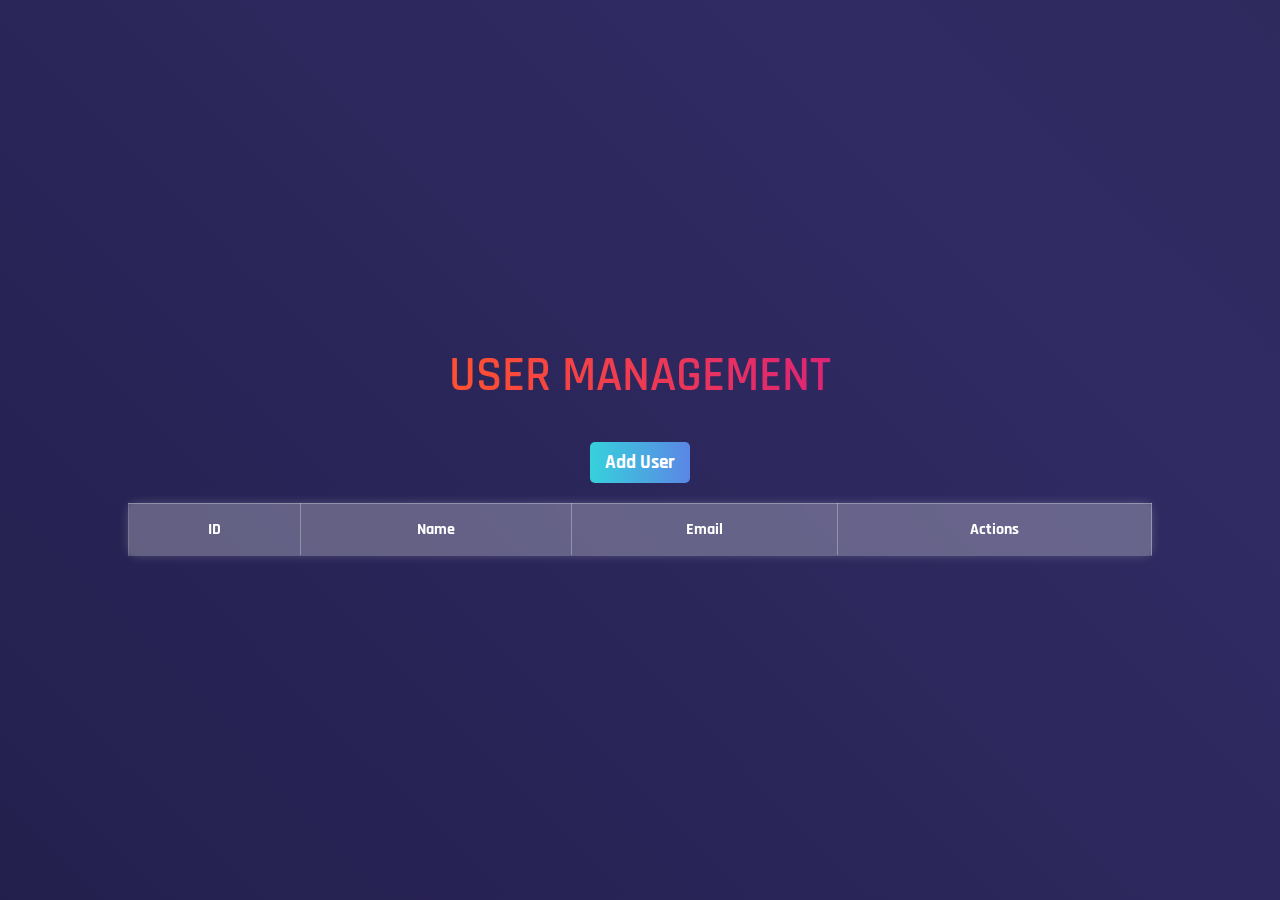
<file: Frontend/index.html>
<!DOCTYPE html>
<html lang="en">
<head>
    <meta charset="UTF-8">
    <meta name="viewport" content="width=device-width, initial-scale=1.0">
    <title>User Management</title>
    <link rel="stylesheet" href="style.css">
    <script defer src="script.js"></script>
</head>
<body>
<h2>User Management</h2>
<!--<a href="/edit-user.html?id=${user.id}" class="btn">Edit</a>-->
<a href="adduser.html" class="btn">Add User</a>
<table border="1">
    <thead>
    <tr>
        <th>ID</th>
        <th>Name</th>
        <th>Email</th>
        <th>Actions</th>
    </tr>
    </thead>
    <tbody id="userTableBody">
    <!-- Users will be loaded here -->
    </tbody>
</table>
</body>
</html>
</file>
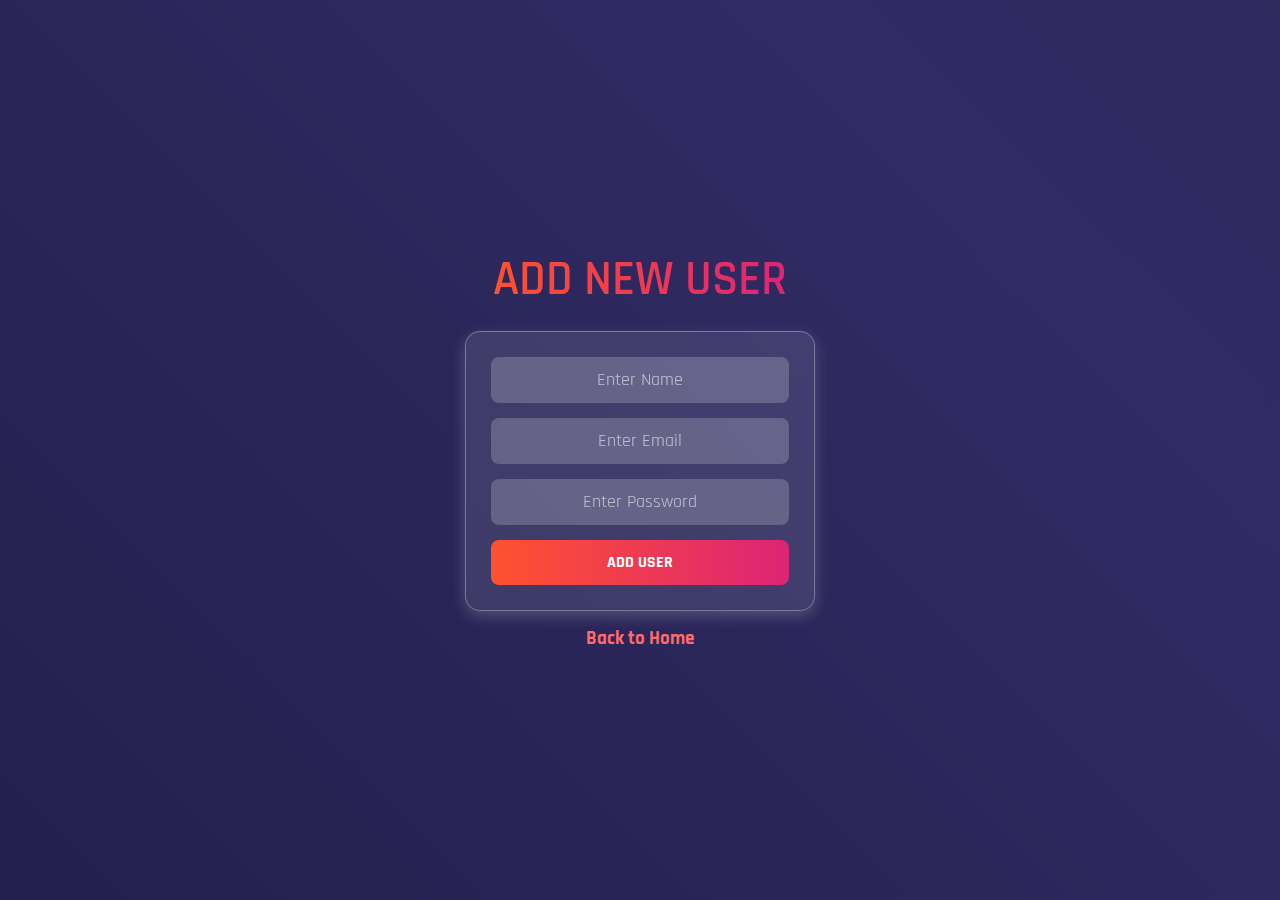
<file: Frontend/adduser.html>
<!DOCTYPE html>
<html lang="en">
<head>
  <meta charset="UTF-8">
  <meta name="viewport" content="width=device-width, initial-scale=1.0">
  <title>Add User</title>
  <link rel="stylesheet" href="style.css">
  <script defer src="script.js"></script>
</head>
<body>
<h2>Add New User</h2>
<form id="addUserForm">
  <input type="text" id="name" placeholder="Enter Name" required>
  <input type="email" id="email" placeholder="Enter Email" required>
  <input type="password" id="password" placeholder="Enter Password" required>
  <button type="submit">Add User</button>
</form>
<a href="index.html">Back to Home</a>
</body>
</html>
</file>
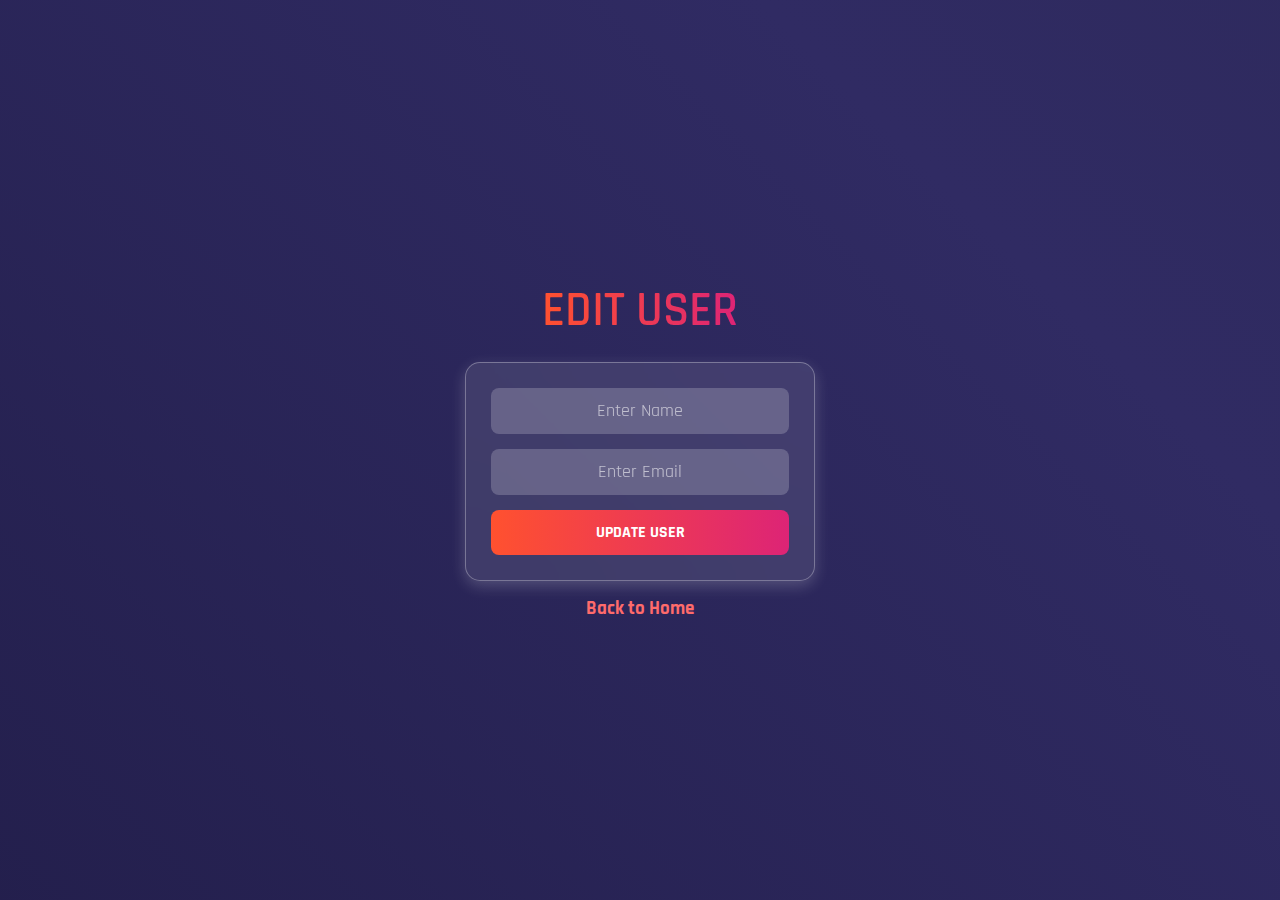
<file: Frontend/edit-user.html>
<!DOCTYPE html>
<html lang="en">
<head>
    <meta charset="UTF-8">
    <meta name="viewport" content="width=device-width, initial-scale=1.0">
    <title>Edit User</title>
    <link rel="stylesheet" href="style.css">
    <script defer src="script.js"></script>
</head>
<body>
<h2>Edit User</h2>
<form id="editUserForm">
    <input type="hidden" id="userId">
    <input type="text" id="editName" placeholder="Enter Name" required>
    <input type="email" id="editEmail" placeholder="Enter Email" required>
    <button type="submit">Update User</button>
</form>
<a href="index.html">Back to Home</a>
</body>
</html>
</file>
<file: Frontend/style.css>
/* Import Google Font */
@import url('https://fonts.googleapis.com/css2?family=Rajdhani:wght@300;400;600&display=swap');

/* General Reset */
* {
    margin: 0;
    padding: 0;
    box-sizing: border-box;
    font-family: 'Rajdhani', sans-serif;
}

/* Animated Background */
body {
    display: flex;
    flex-direction: column;
    align-items: center;
    justify-content: center;
    min-height: 100vh;
    background: linear-gradient(45deg, #0f0c29, #302b63, #24243e);
    background-size: 400% 400%;
    color: #fff;
    animation: backgroundAnimation 10s infinite alternate ease-in-out;
}

/* Heading Animation */
h2 {
    font-size: 3rem;
    font-weight: 600;
    margin-bottom: 20px;
    text-transform: uppercase;
    background: linear-gradient(90deg, #ff512f, #dd2476);
    -webkit-background-clip: text;
    -webkit-text-fill-color: transparent;
    animation: fadeIn 1.5s ease-in-out;
}

/* Glassmorphism Form */
form {
    background: rgba(255, 255, 255, 0.1);
    backdrop-filter: blur(15px);
    padding: 25px;
    border-radius: 15px;
    box-shadow: 0 5px 15px rgba(255, 255, 255, 0.2);
    display: flex;
    flex-direction: column;
    gap: 15px;
    width: 350px;
    transition: transform 0.3s ease-in-out;
    border: 1px solid rgba(255, 255, 255, 0.3);
}

form:hover {
    transform: scale(1.05);
}

/* Input Fields */
input {
    padding: 12px;
    border: none;
    border-radius: 8px;
    font-size: 1.1rem;
    outline: none;
    background: rgba(255, 255, 255, 0.2);
    color: white;
    text-align: center;
    transition: all 0.3s ease-in-out;
}

input::placeholder {
    color: rgba(255, 255, 255, 0.6);
}

input:focus {
    transform: scale(1.05);
    box-shadow: 0 0 10px rgba(255, 255, 255, 0.3);
}

/* Button Styling */
button {
    background: linear-gradient(90deg, #ff512f, #dd2476);
    color: white;
    border: none;
    padding: 12px;
    border-radius: 8px;
    cursor: pointer;
    font-size: 1rem;
    transition: all 0.3s ease-in-out;
    font-weight: bold;
    text-transform: uppercase;
    animation: pulse 2s infinite;
}

button:hover {
    transform: scale(1.1);
    box-shadow: 0 0 15px rgba(255, 78, 80, 0.5);
}

/* Back Link */
a {
    margin-top: 15px;
    color: #ff6b6b;
    text-decoration: none;
    font-size: 1.2rem;
    transition: all 0.3s ease-in-out;
    font-weight: bold;
}

a:hover {
    text-decoration: underline;
    transform: scale(1.1);
}

/* Glassmorphism Table */
table {
    width: 80%;
    margin-top: 20px;
    border-collapse: collapse;
    background: rgba(255, 255, 255, 0.1);
    backdrop-filter: blur(10px);
    color: white;
    border-radius: 10px;
    box-shadow: 0 0 10px rgba(255, 255, 255, 0.2);
    border: 1px solid rgba(255, 255, 255, 0.3);
}

th, td {
    padding: 15px;
    text-align: center;
    border-bottom: 1px solid rgba(255, 255, 255, 0.2);
    transition: background 0.3s ease-in-out;
}

th {
    background: rgba(255, 255, 255, 0.2);
    font-weight: bold;
}

td {
    background: rgba(255, 255, 255, 0.1);
}

tr:hover td {
    background: rgba(255, 255, 255, 0.3);
    cursor: pointer;
}

/* Table Buttons */
.btn {
    background: linear-gradient(90deg, #36D1DC, #5B86E5);
    color: white;
    padding: 8px 15px;
    border-radius: 5px;
    text-decoration: none;
    font-weight: bold;
    transition: all 0.3s ease-in-out;
}

.btn:hover {
    background: linear-gradient(90deg, #5B86E5, #36D1DC);
    transform: scale(1.1);
}

/* Background Animation */
@keyframes backgroundAnimation {
    0% { background-position: 0% 50%; }
    100% { background-position: 100% 50%; }
}

/* Animations */
@keyframes fadeIn {
    from { opacity: 0; }
    to { opacity: 1; }
}

@keyframes pulse {
    0% { box-shadow: 0 0 10px rgba(255, 78, 80, 0.5); }
    50% { box-shadow: 0 0 20px rgba(255, 78, 80, 1); }
    100% { box-shadow: 0 0 10px rgba(255, 78, 80, 0.5); }
}
</file>
